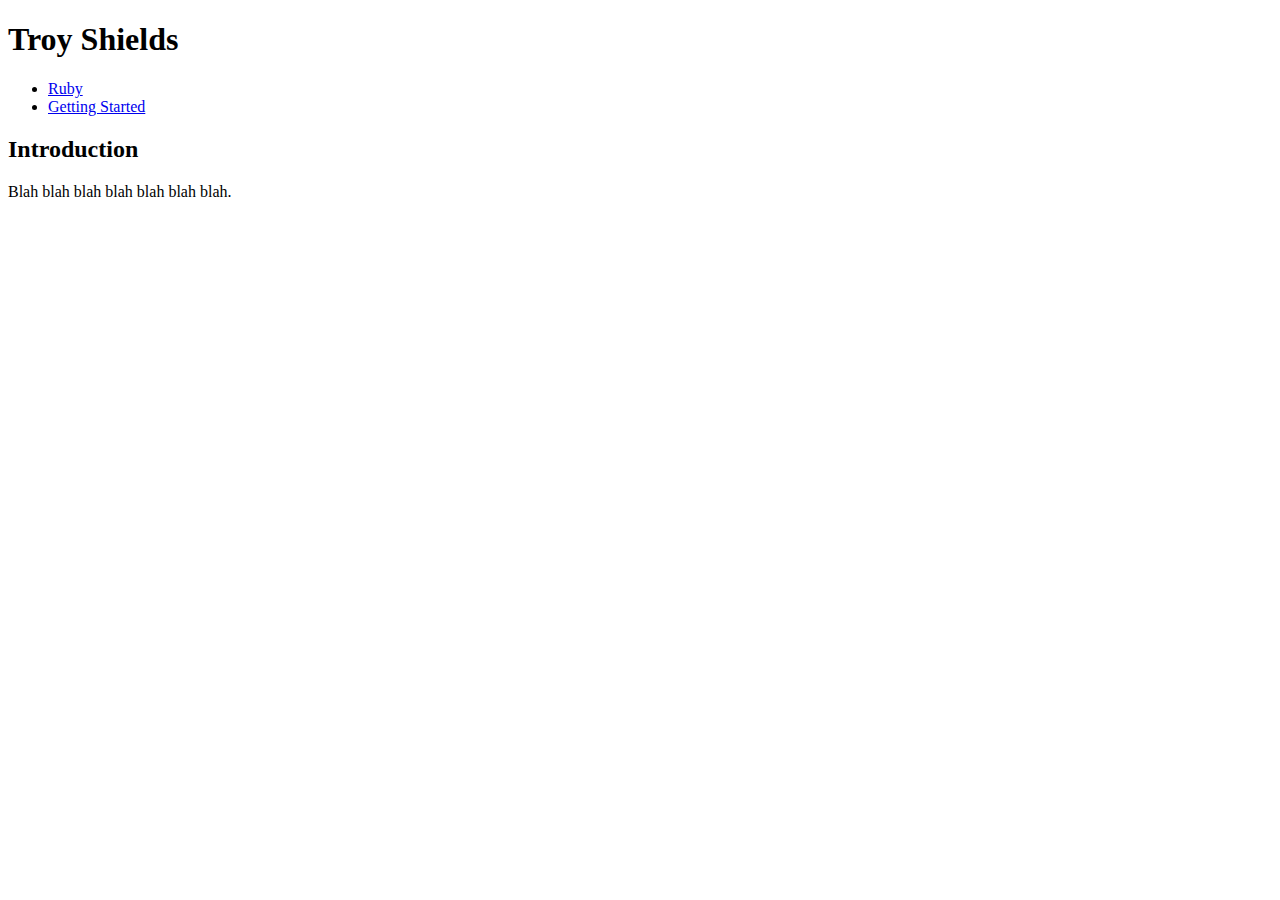
<file: index.html>
<!DOCTYPE html>
<html>
	<head>
		<title>Home</title>
		<meta charset="utf-8" />
	</head>
	<body>
		<header>
			<h1>Troy Shields</h1>
			<nav>
				<ul>
					<li><a href="Ruby.html">Ruby</a></li>
					<li><a href="Code.html">Getting Started</a></li>
				</ul>
			</nav>
		</header>
		<section>
			<h2>Introduction</h2>
			<p>Blah blah blah blah blah blah blah.</p>
		</section>
	</body>
</html>
</file>
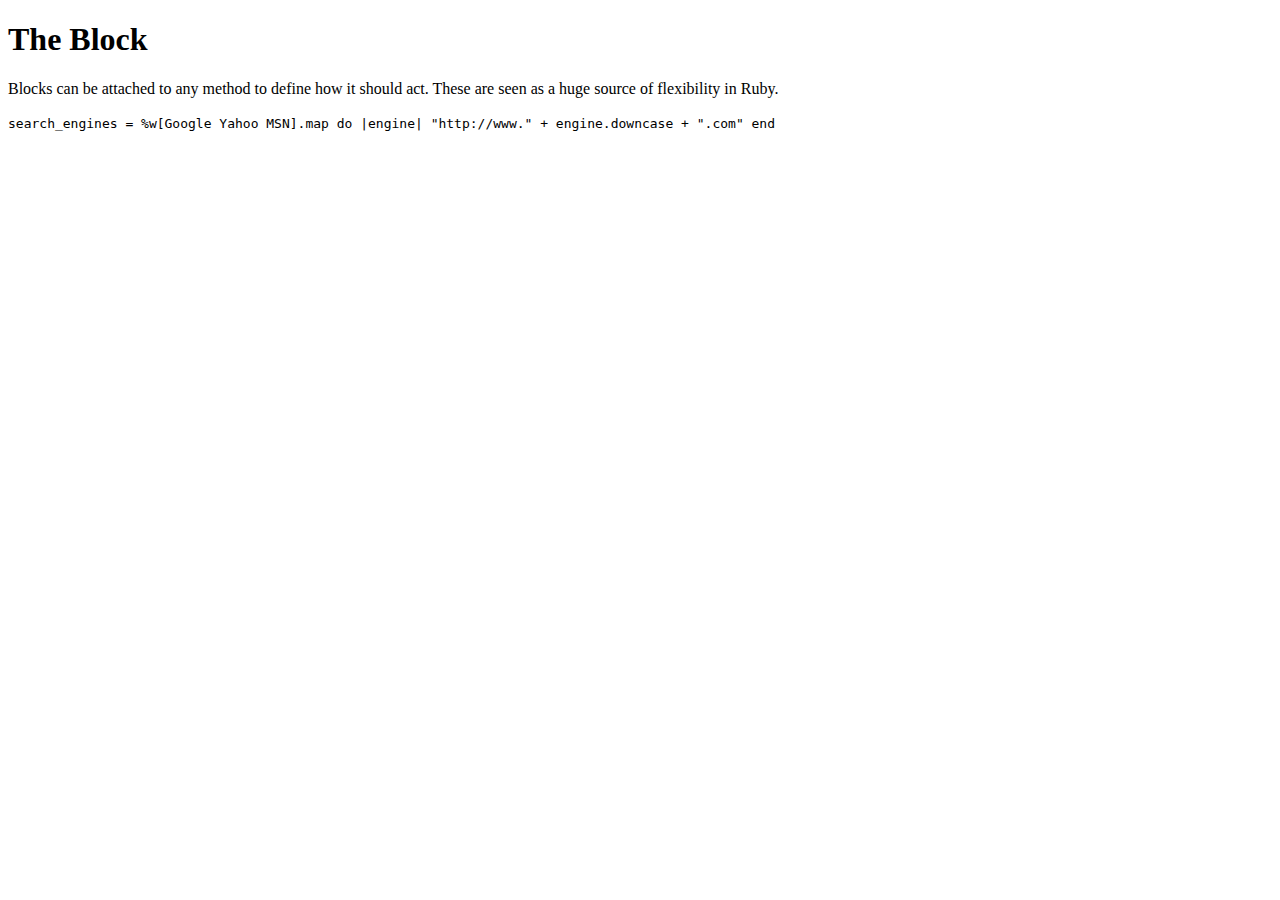
<file: block_example.html>
<!DOCTYPE html>
<html>
	<head>
		<title>
			Blocks
		</title>
	</head>
	<body>
		<div>
			<h1>The Block</h1>
			<p>Blocks can be attached to any method to define how it should act. These are seen as a huge source of flexibility in Ruby.</p>
			<code>
				search_engines = %w[Google Yahoo MSN].map do |engine|
								    "http://www." + engine.downcase + ".com"
								  end
			</code>	
		</div>
	</body>
</html>
</file>
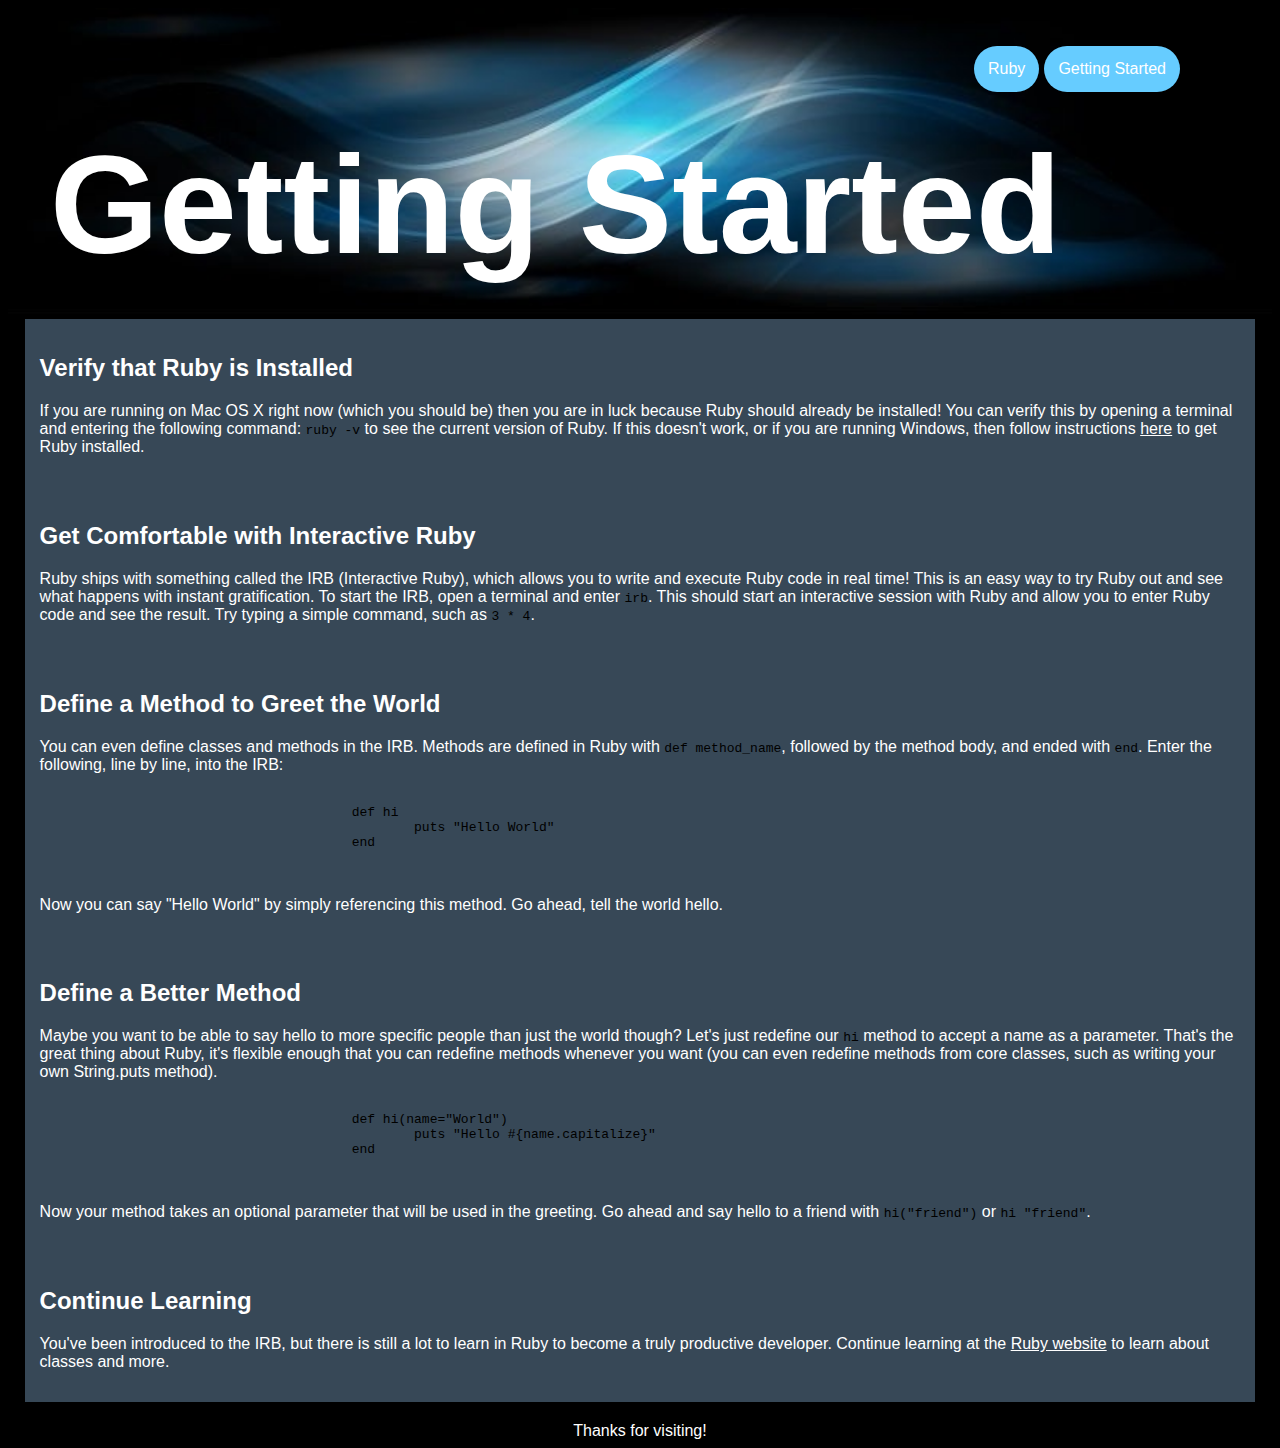
<file: GettingStarted.html>
<!DOCTYPE html>
<html>
	<head>
		<title>
			Getting Started
		</title>
		<link rel=stylesheet type="text/css" href="css/style.css">
	</head>
	<body id="content" class="content main">
		<script src="js/header.js"></script>
		<script>createHeader("Getting Started");</script>

		<section class="instruction center">
			<h2>Verify that Ruby is Installed</h2>
			<p>If you are running on Mac OS X right now (which you should be) then you are in luck because Ruby should already be installed! You can verify this by opening a terminal and entering the following command:
				<code>ruby -v</code>
			to see the current version of Ruby. If this doesn't work, or if you are running Windows, then follow instructions <a href="https://www.ruby-lang.org/en/downloads/">here</a> to get Ruby installed.
		</section>
		<section class="instruction center">
			<h2>Get Comfortable with Interactive Ruby</h2>
			<p>Ruby ships with something called the IRB (Interactive Ruby), which allows you to write and execute Ruby code in real time! This is an easy way to try Ruby out and see what happens with instant gratification. To start the IRB, open a terminal and enter <code>irb</code>. This should start an interactive session with Ruby and allow you to enter Ruby code and see the result. Try typing a simple command, such as <code>3 * 4</code>.</p>
		</section>
		<section class="instruction center">
			<h2>Define a Method to Greet the World</h2>
			<p>You can even define classes and methods in the IRB. Methods are defined in Ruby with <code>def method_name</code>, followed by the method body, and ended with <code>end</code>. Enter the following, line by line, into the IRB:</p>
			<pre>
				<code>
					def hi
						puts "Hello World"
					end
				</code>
			</pre>
			<p>Now you can say "Hello World" by simply referencing this method. Go ahead, tell the world hello.</p>
		</section>
		<section class="instruction center">
			<h2>Define a Better Method</h2>
			<p>Maybe you want to be able to say hello to more specific people than just the world though? Let's just redefine our <code>hi</code> method to accept a name as a parameter. That's the great thing about Ruby, it's flexible enough that you can redefine methods whenever you want (you can even redefine methods from core classes, such as writing your own String.puts method).</p>
			<pre>
				<code>
					def hi(name="World")
						puts "Hello #{name.capitalize}"
					end
				</code>
			</pre>
			<p>Now your method takes an optional parameter that will be used in the greeting. Go ahead and say hello to a friend with <code>hi("friend")</code> or <code>hi "friend"</code>.</p>
		</section>
		<section class="instruction center">
			<h2>Continue Learning</h2>
			<p>You've been introduced to the IRB, but there is still a lot to learn in Ruby to become a truly productive developer. Continue learning at the <a href="https://www.ruby-lang.org/en/documentation/quickstart/2/">Ruby website</a> to learn about classes and more.</p>
		</section>
		<script>createFooter()</script>
	</body>
</html>
</file>
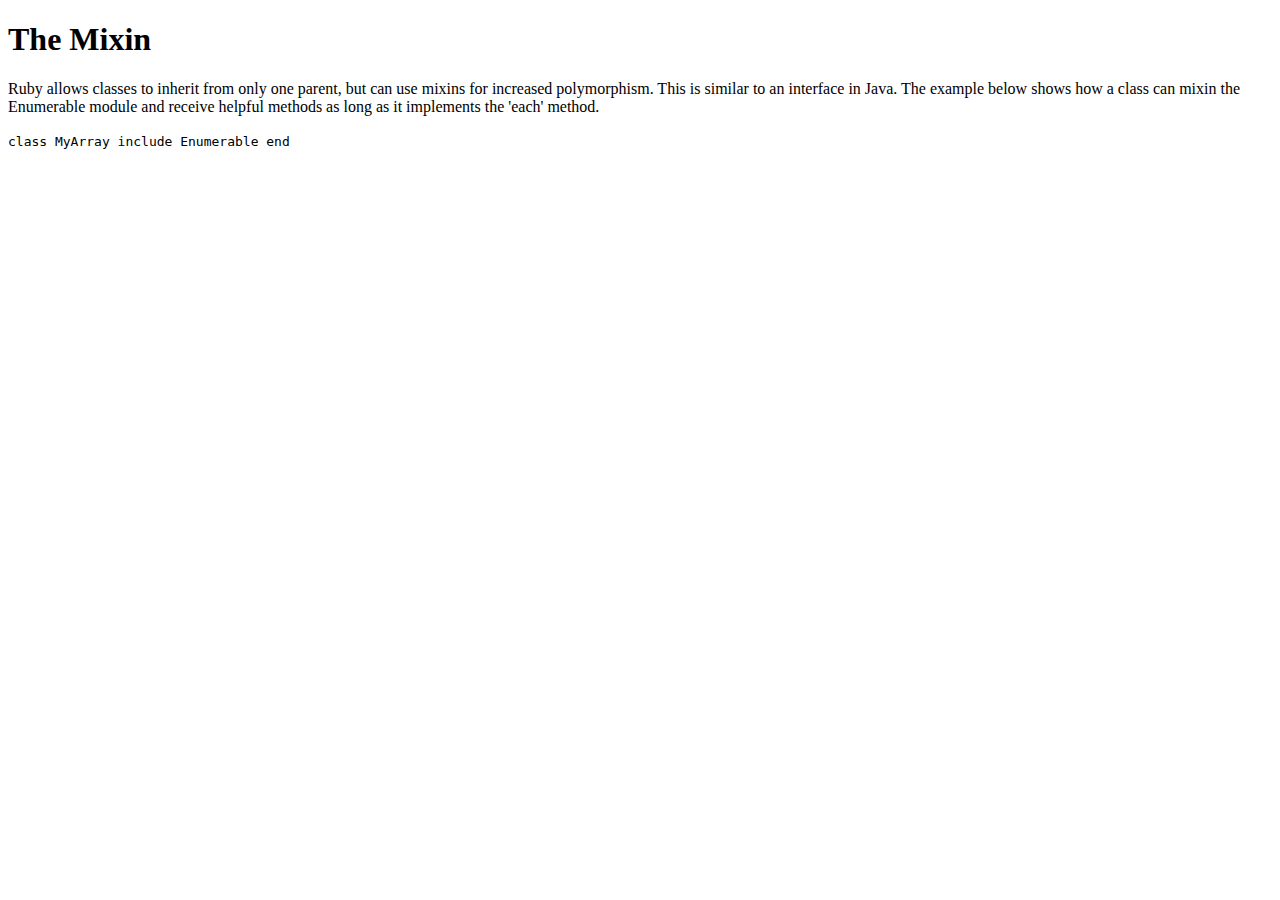
<file: mixin_example.html>
<!DOCTYPE html>
<html>
	<head>
		<title>
			Mixins
		</title>
	</head>
	<body>
		<div>
			<h1>The Mixin</h1>
			<p>Ruby allows classes to inherit from only one parent, but can use mixins for increased polymorphism. This is similar to an interface in Java. The example below shows how a class can mixin the Enumerable module and receive helpful methods as long as it implements the 'each' method.</p>
			<code>class MyArray include Enumerable end</code>
		</div>
	</body>
</html>
</file>
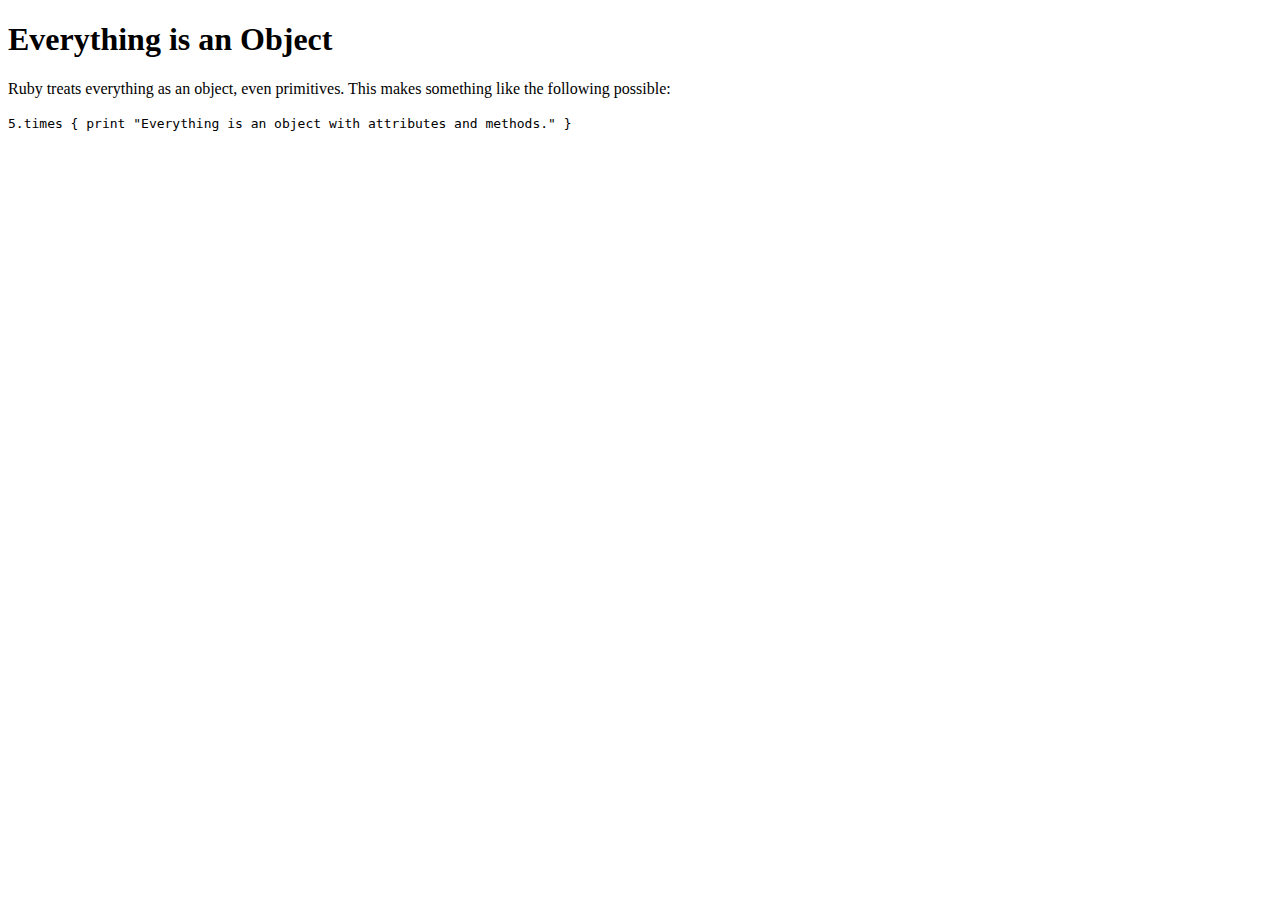
<file: object_example.html>
<!DOCTYPE html>
<html>
	<head>
		<title>
			Everything is an Object
		</title>
	</head>
	<body>
		<div>
			<h1>Everything is an Object</h1>
			<p>Ruby treats everything as an object, even primitives. This makes something like the following possible:</p>
			<code>5.times { print "Everything is an object with attributes and methods." }</code>
		</div>
	</body>
</html>
</file>
<file: css/style.css>
.hero {
  width: 100%;
  min-width: 1000px;
  max-width: 1300px; }

.title {
  position: absolute;
  top: 30px;
  left: 50px;
  color: white;
  font-size: 140px; }

@media only screen and (max-width: 600px) {
  h1 {
    font-size: 40px; }

  h2 {
    font-size: 30px; }

  body {
    font-size: 12px; } }
.content {
  font-family: sans-serif;
  background-color: black; }

.nav ul li {
  padding: 14px;
  margin-left: 5px;
  border-radius: 25px;
  display: inline-block;
  background-color: #66CCFF; }
.nav li:hover {
  background-color: #003366;
  transition: 1s; }
.nav ul {
  position: absolute;
  right: 100px;
  top: 30px;
  float: right; }
.nav a {
  color: white;
  text-decoration: none;
  font-family: sans-serif; }
.nav a:link {
  color: white; }
.nav a:hover {
  color: red;
  transition: 1s; }
.nav a:active {
  color: yellow; }

.infoHeader {
  margin-left: 50px; }
  .infoHeader img {
    float: left;
    max-height: 60px;
    margin-right: 10px; }
  .infoHeader h2 {
    font-size: 60px;
    color: white; }

.center {
  width: 90%;
  margin: 0 auto; }

.sectIntro {
  color: #374857; }
  .sectIntro a {
    color: #374857; }

.blurb {
  float: left;
  margin-top: 25px;
  margin-bottom: 25px;
  margin-right: 1%;
  padding: 10px;
  color: #E6E6E6;
  background-color: #374857;
  border-radius: 25px; }
  .blurb ul {
    list-style: none; }
  .blurb h3 {
    text-align: right;
    font-size: 25px; }
  .blurb a {
    color: white; }
  .blurb a:hover {
    color: #CFF9FF; }

.thirds {
  width: 30%;
  min-width: 220px; }

.half {
  width: 45%;
  min-width: 340px; }

section {
  float: none;
  clear: both;
  margin: -3;
  overflow: hidden;
  background-color: #374857;
  transition: 2s; }
  section section:hover {
    background-color: #6A8DAB;
    transition: 2s; }

.instruction {
  padding: 15px;
  width: 95%;
  color: white; }
  .instruction a {
    color: white; }
  .instruction a:hover {
    color: #CFF9FF; }

.instruction:hover {
  background-color: #6A8DAB;
  transition: 2s; }

code {
  color: black; }

.prompt {
  background-color: black;
  position: fixed;
  top: 30%;
  left: 30%;
  right: 30%; }
  .prompt p {
    color: white;
    margin-left: 50px; }
  .prompt .btn {
    color: white;
    display: inline-block;
    min-width: 90px;
    min-height: 40px;
    margin-left: 5%;
    margin-bottom: 20px;
    text-align: center;
    padding-top: 20px;
    border: solid;
    border-color: black;
    cursor: pointer; }
  .prompt .leaveBtn {
    background-color: maroon;
    margin-left: 25%; }
  .prompt .stayBtn {
    background-color: #3D663D; }
  .prompt .btn:hover {
    border: solid;
    border-color: white;
    transition: .5s; }

#container {
  border: solid;
  border-width: 1px;
  border-color: white;
  z-index: 1002; }

#overlay {
  display: none;
  position: fixed;
  top: 0%;
  left: 0%;
  width: 100%;
  height: 100%;
  background-color: black;
  z-index: 1001;
  -moz-opacity: 0.8;
  opacity: .70;
  filter: alpha(opacity=80); }

.footer {
  color: white;
  margin-top: 20px;
  text-align: center; }

.highlight {
  border-style: solid;
  border-color: white;
  border-width: 5px;
  transition: .5s; }

.read {
  opacity: .5;
  transition: .5s; }

#draggable {
  z-index: 999; }
</file>
